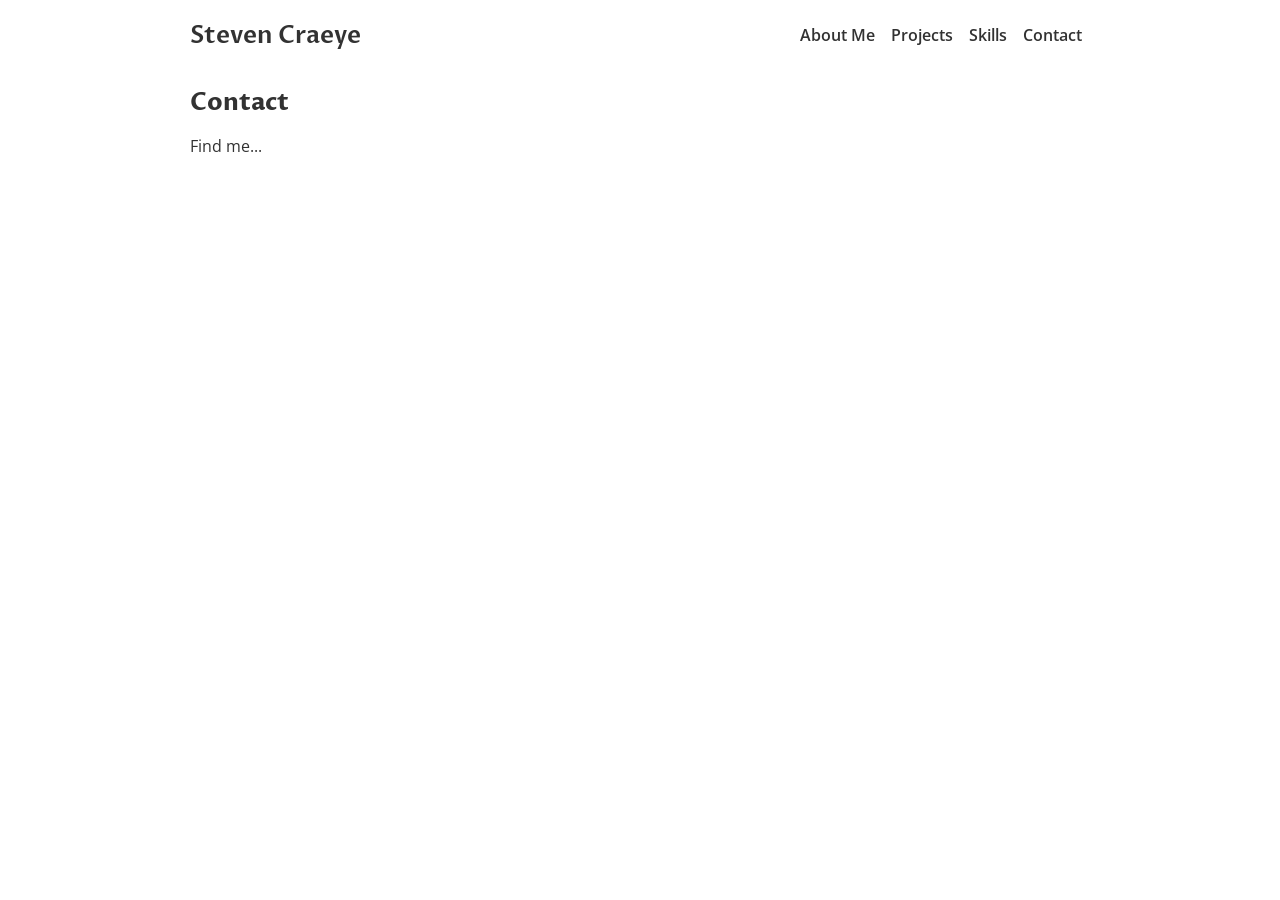
<file: contact.html>
<!DOCTYPE html>

<html lang="en">
  <head>
    <meta charset="UTF-8" />
    <meta name="viewport" content="width=device-width, initial-scale=1.0" />
    <title>Contact</title>
    <link rel="stylesheet" href="./resources/css/styles.css" />
  </head>

  <body>
    <nav>
      <h2 id="logo"><a href="/">Steven Craeye</a></h2>
      <ul class="navigation-items">
        <li class="navigation-item"><a href="/#about-me">About Me</a></li>
        <li class="navigation-item"><a href="/#projects">Projects</a></li>
        <li class="navigation-item"><a href="/#skills">Skills</a></li>
        <li class="navigation-item"><a href="/contact.html">Contact</a></li>
      </ul>
    </nav>

    <main>
      <section id="contact">
        <h2>Contact</h2>
        <p>Find me...</p>
        <div>
          <a href="#"><i class="fab fa-github icon"></i></a>
        </div>
      </section>
    </main>
  </body>

</html>
</file>
<file: resources/css/styles.css>
@import url("https://fonts.googleapis.com/css2?family=Open+Sans&family=Proza+Libre:wght@700&display=swap");

html {
  scroll-behavior: smooth;
}

html,
body {
  height: 100%;
  color: var(--font-color);
}

:root {
  --spacing-1: 8px;
  --spacing-2: 12px;
  --spacing-3: 16px;
  --spacing-4: 24px;

  --border-radius: 12px;

  --font-color: #323232;
}

.heart {
  color: red;
}

h2 {
  font-family: "Proza Libre", sans-serif;
  margin: 0;
  margin-bottom: var(--spacing-2);
}

body {
  font-family: "Open Sans", sans-serif;
  margin: 0;
  padding: 0 var(--spacing-3);
  max-width: 900px;
  margin: 0 auto;
  display: flex;
  flex-direction: column;
}

nav {
  display: flex;
  align-items: center;
  padding: var(--spacing-3) 0;
}

.navigation-items {
  display: flex;
  list-style-type: none;
  padding: 0;
  align-items: center;
  margin: 0;
  margin-left: auto;
}

.navigation-item {
  margin: var(--spacing-1);
}

.portrait {
  width: 300px;
  border-radius: var(--border-radius);
  flex-shrink: 0;
}

.about-me-container {
  display: flex;
}

.about-me-text-container {
  margin-right: var(--spacing-3);
}

.project-image {
  width: 50%;
}

.project-title h3 {
  display: inline;
}

details {
  cursor: pointer;
}

summary {
  list-style-image: url(https://s3-us-west-2.amazonaws.com/s.cdpn.io/3/right-arrow.svg);
}

footer {
  margin-top: auto;
  padding: var(--spacing-2) 0;
  text-align: center;
}

section {
  padding: var(--spacing-3) 0;
}

.icon {
  font-size: 2em;
  color: var(--font-color);
  margin: 0 var(--spacing-1);
}

a {
  color: var(--font-color);
  text-decoration: none;
  font-weight: 600;
}

#logo {
  margin: 0;
}

#skills-container {
  display: flex;
  width: 100%;
  justify-content: space-between;
  flex-wrap: wrap;
}

#skills-container > * {
  font-size: 2em;
  width: 2em;
  margin-top: var(--spacing-1);
}

@media only screen and (max-width: 600px) {
  .about-me-container {
    flex-direction: column;
  }
}
</file>
